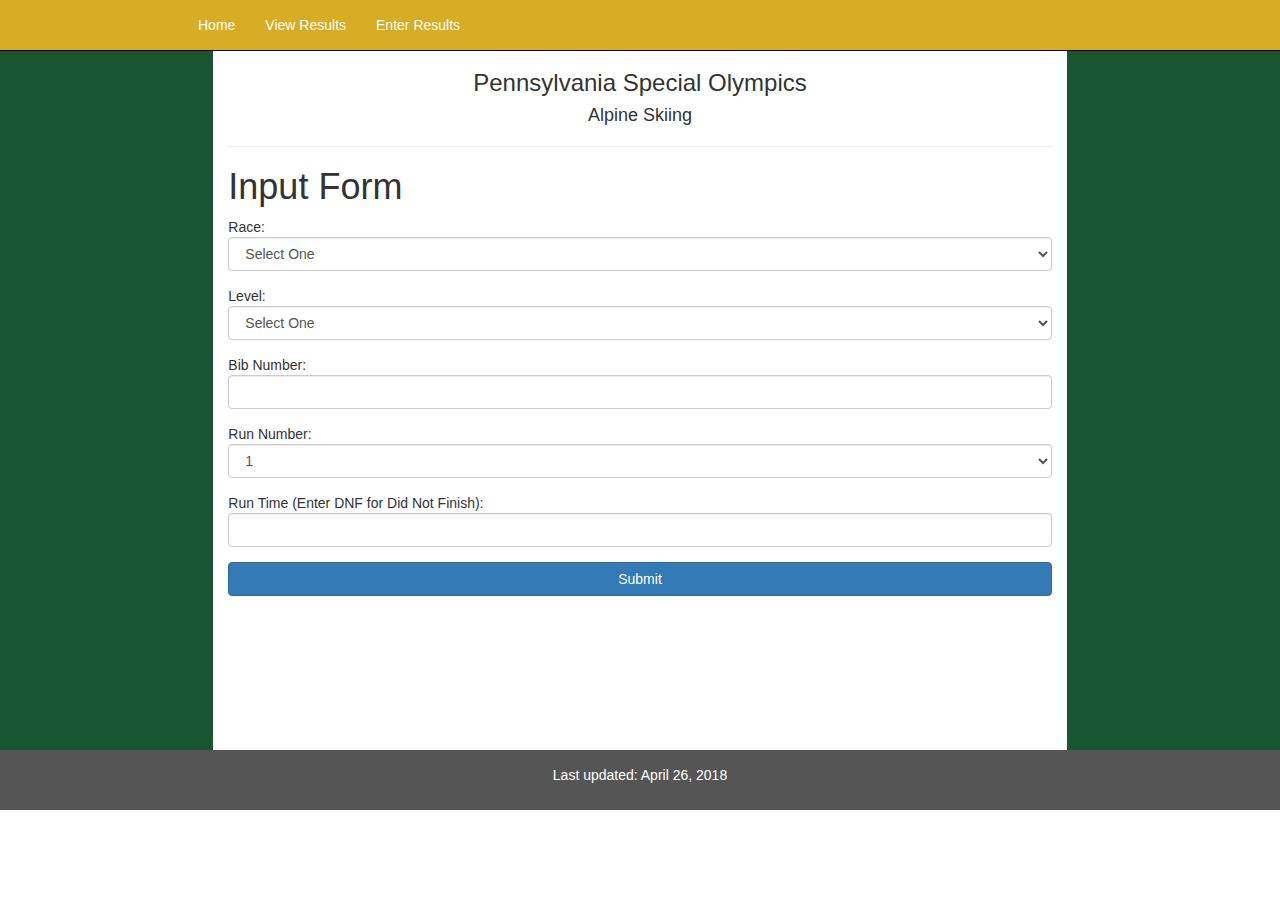
<file: input_results.html>
<!DOCTYPE html>
<html lang="en">
<head>
  <title>Special Olympics Skiing</title>
  <meta charset="utf-8">
  <meta name="viewport" content="width=device-width, initial-scale=1">
  <!-- links for bootstap-->
  <link rel="stylesheet" href="https://maxcdn.bootstrapcdn.com/bootstrap/3.3.7/css/bootstrap.min.css">
  <script src="https://ajax.googleapis.com/ajax/libs/jquery/3.2.0/jquery.min.js"></script>
  <script src="https://maxcdn.bootstrapcdn.com/bootstrap/3.3.7/js/bootstrap.min.js"></script>
  <!--Link for style sheet-->
  <link rel="stylesheet" href="ski_app.css"> 
  
<!--script for validiating the form, makes sure the form is filled out*/-->
<script>
function validateForm() {
    var racetof = document.forms["myForm"]["frace"].value;
    if (racetof == "") {
        alert("A race type must be selected");
        return false;
    }
	var leveltof = document.forms["myForm"]["flevel"].value;
    if (leveltof == "") {
        alert("A level must be selected");
        return false;
    }
	var bibtof = document.forms["myForm"]["fbib"].value;
    if (bibtof == "") {
        alert("Bib must be filled out");
        return false;
    }
	var runtimetof = document.forms["myForm"]["fruntime"].value;
    if (runtimetof == "") {
        alert("Run Time must be filled out");
        return false;
    }
}
</script><!--end of script-->
</head><!--end of head-->

<body>
<!-- The navbar at the top of the screen with the home button-->
<nav class="navbar navbar-inverse navbar-fixed-top" style="background-color: #D8AC25">
  <div class="container" style="padding-left: 10%; padding-right: 10%">
    <div class="navbar-header">
	<button type="button" class="navbar-toggle" data-toggle="collapse" data-target="#myNavbar">
        <span class="icon-bar"></span>
        <span class="icon-bar"></span>
        <span class="icon-bar"></span>                        
      </button>
    </div>
    <div class="collapse navbar-collapse navbar-fixed" id="myNavbar">
      <ul class="nav navbar-nav">
        <li><a href="index.html" style="color: white">Home</a></li>
		<li><a href="view_results.html" style="color: white">View Results</a></li>
		<li><a href="input_results.html" style="color: white">Enter Results</a></li>
      </ul>
    </div>
  </div>
</nav>


<div style="height:50px">
</div>
<div class="container-fluid text-center">    
  <div class="row content">
    <div class="col-sm-2 sidenav sidenav-left">

    </div><!--end of sidenav-left -->
    <div class="col-sm-8 center text-left"> 
	  <div style="text-align: center">
	    <h3>Pennsylvania Special Olympics</h3>
	    <h4>Alpine Skiing</h4>
	  </div><!--end of text-align-->
	  <hr>
      <h1>Input Form</h1>
	  
	  
	<!--Form for inputing the data-->
	<form name="myForm" action="/action_page.php"
		onsubmit="return validateForm()" method="post"><!--calls action_page.php when the submit button is clicked-->
		
		<div class="form-group">
		Race: <select class ="form-control" name="frace"> <!--short for form race-->
			<option value = "" disabled selected>Select One</option>
			<option value = "Slalom">Slalom</option>
			<option value = "Super g">Super G</option>
			<option value = "GS">GS</option>
		</select>
		</div>
		
		<div class="form-group">
		Level: <select class ="form-control" name="flevel"><!--short for form level-->
			<option value = "" disabled selected>Select One</option>
			<option value = "Novice">Novice</option>
			<option value = "Intermediate">Intermediate</option>
			<option value = "Advanced">Advanced</option>
		</select>
		</div>
		
		<div class="form-group">
		Bib Number: <input class ="form-control" type="number" name="fbib"><!--short for form bib-->
		</div>
		
		<div class="form-group">
		Run Number: <select class ="form-control" name="frunnumber"><!--short for form run number-->
			<option value = "one">1</option>
			<option value = "two">2</option>
		</select>
		</div>
		
		<div class="form-group">
		 Run Time (Enter DNF for Did Not Finish): <input class ="form-control" type="text" name="fruntime" pattern="[D][N][F]|[0-9:.]+" title="Enter DNF or a time"> <!--short for form runtime-->
		</div>
		
		<input class="btn btn-primary btn-block" type="submit" value="Submit">
	</form><!--end of form-->
    </div><!--end of col-sm-8-->
	
	
    <div class="col-sm-2 sidenav sidenav-right">
    </div><!--end of sidenav-right-->
  </div><!--end of row content-->
</div><!--end of container-fluid-->

<footer class="container-fluid text-center" style="float-bottom">
  <p>Last updated: April 26, 2018</p>
</footer>

</body><!--end of body-->
</html>
</file>
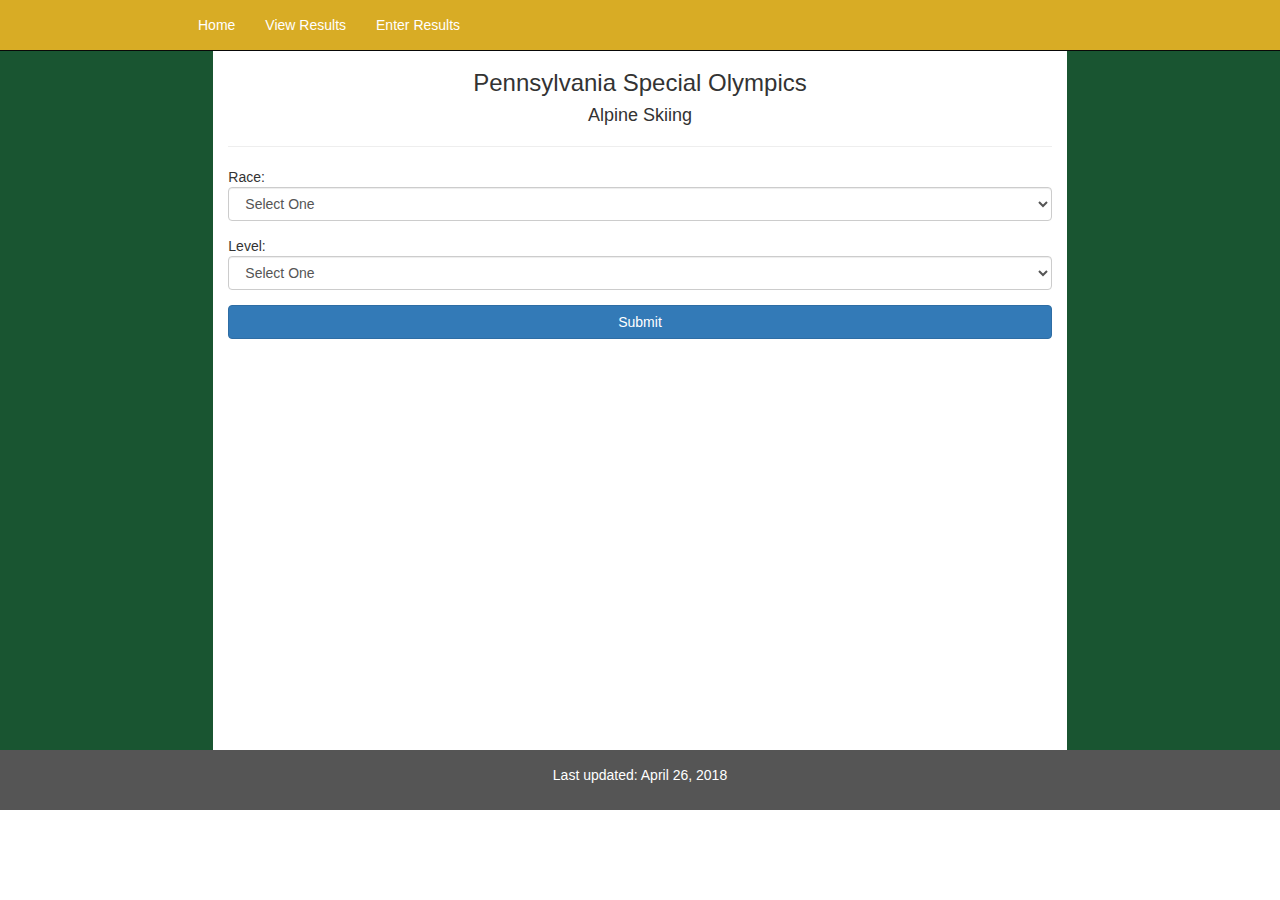
<file: view_results.html>
<!DOCTYPE html>
<html lang="en">
<head>
  <title>Special Olympics Skiing</title>
  <meta charset="utf-8">
  <meta name="viewport" content="width=device-width, initial-scale=1">
  <!-- links for bootstap-->
  <link rel="stylesheet" href="https://maxcdn.bootstrapcdn.com/bootstrap/3.3.7/css/bootstrap.min.css">
  <script src="https://ajax.googleapis.com/ajax/libs/jquery/3.2.0/jquery.min.js"></script>
  <script src="https://maxcdn.bootstrapcdn.com/bootstrap/3.3.7/js/bootstrap.min.js"></script>
  <!--Link for style sheet-->
  <link rel="stylesheet" href="ski_app.css">
  
  <!-- Validates the input to make sure that a race and level are selected and 
		not left on select one-->
<script>
function validateForm() {
    var racetof = document.forms["myForm"]["frace"].value;
    if (racetof == "") {
        alert("A race type must be selected");
        return false;
    }
	var leveltof = document.forms["myForm"]["flevel"].value;
    if (leveltof == "") {
        alert("A level must be selected");
        return false;
    }
}
</script><!--end of script-->
</head>

<body>
<!-- The navbar at the top of the screen with the home button-->
<nav class="navbar navbar-inverse navbar-fixed-top" style="background-color: #D8AC25">
  <div class="container" style="padding-left: 10%; padding-right: 10%">
    <div class="navbar-header">
	<button type="button" class="navbar-toggle" data-toggle="collapse" data-target="#myNavbar">
        <span class="icon-bar"></span>
        <span class="icon-bar"></span>
        <span class="icon-bar"></span>                        
      </button>
    </div><!--end of navbar-header-->
    <div class="collapse navbar-collapse navbar-fixed" id="myNavbar">
      <ul class="nav navbar-nav">
        <li><a href="index.html" style="color: white">Home</a></li>
		<li><a href="view_results.html" style="color: white">View Results</a></li>
		<li><a href="input_results.html" style="color: white">Enter Results</a></li>
      </ul>
    </div><!--end of navbar-collapse-->
  </div><!--end of container-->
</nav>


<div style="height:50px">
</div>
<div class="container-fluid text-center">    
  <div class="row content">
    <div class="col-sm-2 sidenav sidenav-left">

    </div><!--end of sidenav-left-->
    <div class="col-sm-8 center text-left"> 
	  <div style="text-align: center">
	    <h3>Pennsylvania Special Olympics</h3>
	    <h4>Alpine Skiing</h4>
	  </div><!--end of text-align-->
	  
	  <hr>
		<form name="myForm" action="results.php"
		onsubmit="return validateForm()" method="post"> <!--calls results.php when submit button is clicked-->
		
		<div class="form-group">
		Race: <select class ="form-control" name="frace"> <!--short for form race-->
			<option value = "" disabled selected>Select One</option>
			<option value = "Slalom">Slalom</option>
			<option value = "Super g">Super G</option>
			<option value = "GS">GS</option>
		</select>
		</div>
		
		<div class="form-group">
		Level: <select class ="form-control" name="flevel"><!--short for form level-->
			<option value = "" disabled selected>Select One</option>
			<option value = "Novice">Novice</option>
			<option value = "Intermediate">Intermediate</option>
			<option value = "Advanced">Advanced</option>
		</select>
		</div>
		<input class="btn btn-primary btn-block"  type="submit" value="Submit">
	</form>
	</div><!--end of col-sm-8-->
	
    <div class="col-sm-2 sidenav sidenav-right">
    </div><!--end of sidenav-right-->
  </div><!--end of row content-->
</div><!--end of container-fluid-->

<footer class="container-fluid text-center" style="float-bottom">
  <p>Last updated: April 26, 2018</p>
</footer>

</body>
</html>
</file>
<file: ski_app.css>
/* D8AC25 - yellow  195531 - green */
    /* Remove the navbar's default margin-bottom and rounded borders */ 
    .navbar {
      margin-bottom: 0;
      border-radius: 0;
    }
    
    /* Set height of the grid so .sidenav can be 100% (adjust as needed) */
    .row.content {
		min-height: 700px;
		overflow: hidden;
	}
    
    /* Set gray background color and 100% height */
    .sidenav {
      padding-top: 20px;
      background-color: #195531;
	  padding-bottom: 500em;
	  margin-bottom: -500em;
    }
	
	.center {
	  padding-bottom: 500em;
	  margin-bottom: -500em;
	}
    
    /* Set black background color, white text and some padding */
    footer {
      background-color: #555;
      color: white;
      padding: 15px;
    }
    
    /* On small screens, set height to 'auto' for sidenav and grid */
    @media screen and (max-width: 767px) {
      .row.content {
		overflow: auto;
	  }
	  .sidenav {
        height: 200px;
        padding: 15px;
		padding-bottom: 0em;
		margin-bottom: 0em;
      }
	  .sidenav-left {
	    height: auto;
		padding: 15px;
		}
	  .sidenav-right {
		  visibility: hidden;
	  }
	  .center {
	    height: 400px;
		padding-bottom: 0em;
	    margin-bottom: 0em;
	  }
      .row.content {height:auto;} 
    }
</file>
